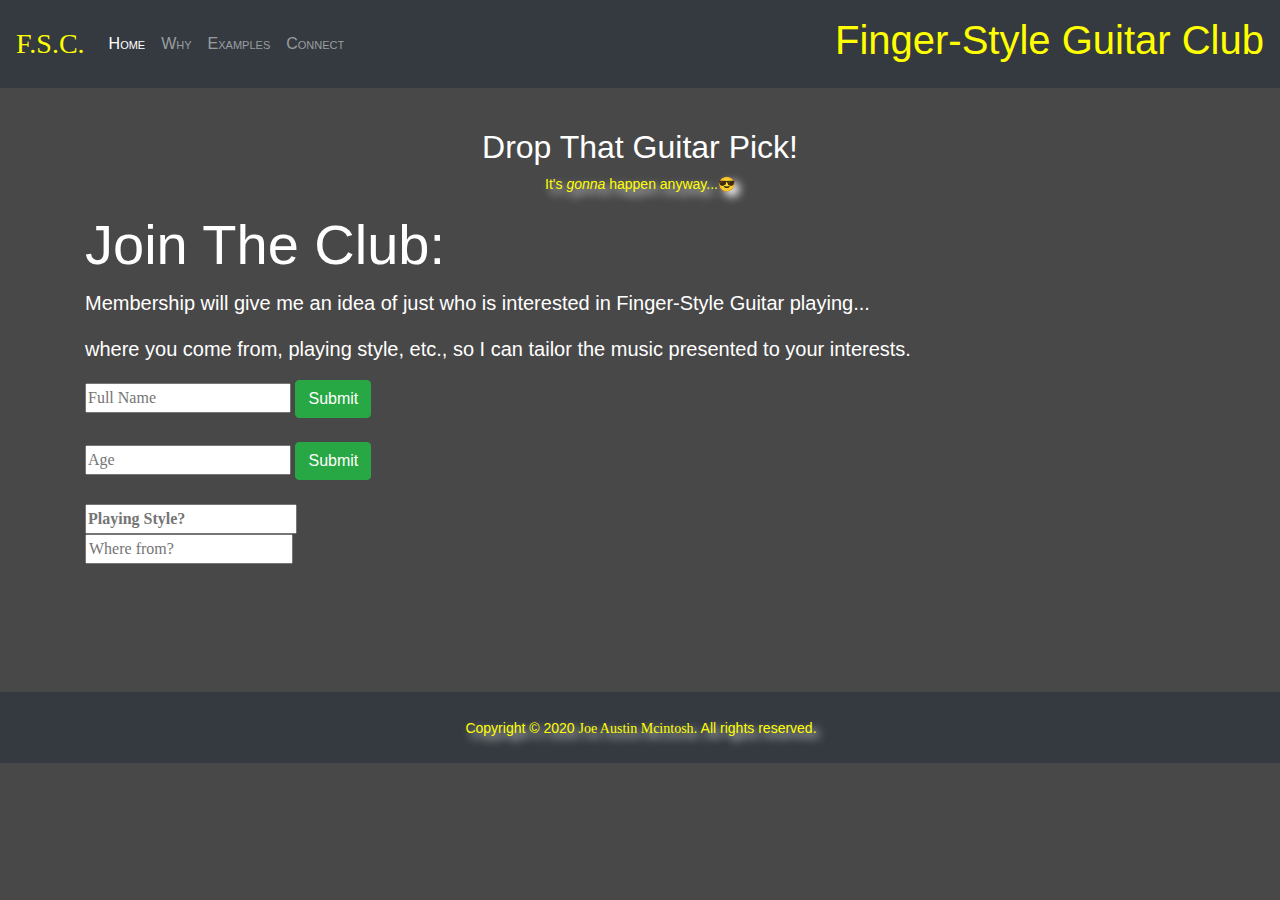
<file: index.html>
<!DOCTYPE html>
<html lang="en" dir="ltr">
    <head>
        <meta charset="utf-8">
        <meta name="viewport" content="width=device-width, initial-scale=1">
        <title>Finger-Style Guitar Club</title>
        <link rel="shortcut icon" href="img/favicon_nylon.ico" type="image/x-icon" />
        <!-- bootstrap css file -->
        <link rel="stylesheet" href="https://maxcdn.bootstrapcdn.com/bootstrap/4.0.0/css/bootstrap.min.css" integrity="sha384-Gn5384xqQ1aoWXA+058RXPxPg6fy4IWvTNh0E263XmFcJlSAwiGgFAW/dAiS6JXm" crossorigin="anonymous">
        <!-- my styles -->
        <link rel="stylesheet" href="css/styles_p0.css">
        <!-- sass generated css file -->
        <link rel="stylesheet" href="css/variable_p0.css">
        <!-- required files for bootstrap components -->
        <script src="https://code.jquery.com/jquery-3.2.1.slim.min.js" integrity="sha384-KJ3o2DKtIkvYIK3UENzmM7KCkRr/rE9/Qpg6aAZGJwFDMVNA/GpGFF93hXpG5KkN" crossorigin="anonymous"></script>
        <script src="https://cdnjs.cloudflare.com/ajax/libs/popper.js/1.12.9/umd/popper.min.js" integrity="sha384-ApNbgh9B+Y1QKtv3Rn7W3mgPxhU9K/ScQsAP7hUibX39j7fakFPskvXusvfa0b4Q" crossorigin="anonymous"></script>
        <script src="https://maxcdn.bootstrapcdn.com/bootstrap/4.0.0/js/bootstrap.min.js" integrity="sha384-JZR6Spejh4U02d8jOt6vLEHfe/JQGiRRSQQxSfFWpi1MquVdAyjUar5+76PVCmYl" crossorigin="anonymous"></script>
    </head>
    <body>
    <header>
        <nav class="navbar navbar-expand-md navbar-dark bg-dark">
            <a class="navbar-brand" href="index.html"><h3 class="fsc">F.S.C.</h3></a>
            <button class="navbar-toggler" type="button" data-toggle="collapse" data-target="#navbarText" aria-controls="navbarText" aria-expanded="false" aria-label="Toggle navigation">
                <span class="navbar-toggler-icon"></span>
            </button>
                <div class="collapse navbar-collapse" id="navbarText">
                    <ul class="navbar-nav mr-auto">
                        <li class="nav-item active">
                            <a class="nav-link" href="index.html">Home <span class="sr-only">(current)</span></a>
                        </li>
                        <li class="nav-item">
                            <a class="nav-link" href="why.html">Why</a>
                        </li>
                        <li class="nav-item">
                            <a class="nav-link" href="examples.html">Examples</a>
                        </li>
                        <li class="nav-item">
                            <a class="nav-link" href="connect.html">Connect</a>
                        </li>
                    </ul>
                        <span class="navbar-text">
                            <h1></h1>
                        </span>
                </div>
       </nav>
            <div class="container">

                <h2 class="drop">Drop That Guitar Pick!</h2>
                <p class="header_p">It's <span><i>gonna</i></span> happen anyway...&#128526;</p>
            </div>
    </header>
    <section> <!-- put content here -->
        <div class="container">
            <div class="row col-lg-12 col-sm-6">
                <h2 class="display-4">Join The Club:</h2>
                <div class="container col-lg-12 col-sm-6">

                </div>
                <p class="lead">Membership will give me an idea of just who is interested in Finger-Style Guitar playing...</p>
                <p class="lead">where you come from, playing style, etc., so I can tailor the music presented to your interests.</p>
            </div>
        </div>
    </section>
        <div class="container">
            <div class="form">
				<form> <!-- form, button -->
				    <input class="full_name" type="text" placeholder="Full Name" name="name">
				    <button type="button" class="btn btn-success">Submit</button> <!-- Bootstrap button -->
			    </form>
                <br>
                <form>
		            <input class="age" type="number" placeholder="Age" name="number">
				    <button type="button" class="btn btn-success">Submit</button> <!-- Bootstrap button -->
				</form>
			</div>
            <br>
            <div class="form">
                <input class="playing_style" name="electric" list="style" placeholder="Playing Style?">
				<datalist id="style"> <!-- datalist used -->
					<option value="Finger Style">
					<option value="Pick">
			    </datalist>
                <br>
                <input class="where" name="country" list="countries" placeholder="Where from?">
                <datalist id="countries">
                    <option value="Afghanistan">
                    <option value="Albania">
                    <option value="Algeria">
                    <option value="Andorra">
                    <option value="Angola">
                    <option value="Antigua &amp; Deps">
                    <option value="Argentina">
                    <option value="Armenia">
                    <option value="Australia">
                    <option value="Austria">
                    <option value="Azerbaijan">
                    <option value="Bahamas">
                    <option value="Bahrain">
                    <option value="Bangladesh">
                    <option value="Barbados">
                    <option value="Belarus">
                    <option value="Belgium">
                    <option value="Belize">
                    <option value="Benin">
                    <option value="Bhutan">
                    <option value="Bolivia">
                    <option value="Bosnia Herzegovina">
                    <option value="Botswana">
                    <option value="Brazil">
                    <option value="Brunei">
                    <option value="Bulgaria">
                    <option value="Burkina">
                    <option value="Burundi">
                    <option value="Cambodia">
                    <option value="Cameroon">
                    <option value="Canada">
                    <option value="Cape Verde">
                    <option value="Central African Rep">
                    <option value="Chad">
                    <option value="Chile">
                    <option value="China">
                    <option value="Colombia">
                    <option value="Comoros">
                    <option value="Congo">
                    <option value="Congo (Democratic Rep)">
                    <option value="Costa Rica">
                    <option value="Croatia">
                    <option value="Cuba">
                    <option value="Cyprus">
                    <option value="Czech Republic">
                    <option value="Denmark">
                    <option value="Djibouti">
                    <option value="Dominica">
                    <option value="Dominican Republic">
                    <option value="East Timor">
                    <option value="Ecuador">
                    <option value="Egypt">
                    <option value="El Salvador">
                    <option value="Equatorial Guinea">
                    <option value="Eritrea">
                    <option value="Estonia">
                    <option value="Ethiopia">
                    <option value="Fiji">
                    <option value="Finland">
                    <option value="France">
                    <option value="Gabon">
                    <option value="Gambia">
                    <option value="Georgia">
                    <option value="Germany">
                    <option value="Ghana">
                    <option value="Greece">
                    <option value="Grenada">
                    <option value="Guatemala">
                    <option value="Guinea">
                    <option value="Guinea-Bissau">
                    <option value="Guyana">
                    <option value="Haiti">
                    <option value="Honduras">
                    <option value="Hungary">
                    <option value="Iceland">
                    <option value="India">
                    <option value="Indonesia">
                    <option value="Iran">
                    <option value="Iraq">
                    <option value="Ireland (Republic)">
                    <option value="Israel">
                    <option value="Italy">
                    <option value="Ivory Coast">
                    <option value="Jamaica">
                    <option value="Japan">
                    <option value="Jordan">
                    <option value="Kazakhstan">
                    <option value="Kenya">
                    <option value="Kiribati">
                    <option value="Korea North">
                    <option value="Korea South">
                    <option value="Kosovo">
                    <option value="Kuwait">
                    <option value="Kyrgyzstan">
                    <option value="Laos">
                    <option value="Latvia">
                    <option value="Lebanon">
                    <option value="Lesotho">
                    <option value="Liberia">
                    <option value="Libya">
                    <option value="Liechtenstein">
                    <option value="Lithuania">
                    <option value="Luxembourg">
                    <option value="Macedonia">
                    <option value="Madagascar">
                    <option value="Malawi">
                    <option value="Malaysia">
                    <option value="Maldives">
                    <option value="Mali">
                    <option value="Malta">
                    <option value="Marshall Islands">
                    <option value="Mauritania">
                    <option value="Mauritius">
                    <option value="Mexico">
                    <option value="Micronesia">
                    <option value="Moldova">
                    <option value="Monaco">
                    <option value="Mongolia">
                    <option value="Montenegro">
                    <option value="Morocco">
                    <option value="Mozambique">
                    <option value="Myanmar, (Burma)">
                    <option value="Namibia">
                    <option value="Nauru">
                    <option value="Nepal">
                    <option value="Netherlands">
                    <option value="New Zealand">
                    <option value="Nicaragua">
                    <option value="Niger">
                    <option value="Nigeria">
                    <option value="Norway">
                    <option value="Oman">
                    <option value="Pakistan">
                    <option value="Palau">
                    <option value="Panama">
                    <option value="Papua New Guinea">
                    <option value="Paraguay">
                    <option value="Peru">
                    <option value="Philippines">
                    <option value="Poland">
                    <option value="Portugal">
                    <option value="Qatar">
                    <option value="Romania">
                    <option value="Russian Federation">
                    <option value="Rwanda">
                    <option value="St Kitts &amp; Nevis">
                    <option value="St Lucia">
                    <option value="Saint Vincent &amp; the Grenadines">
                    <option value="Samoa">
                    <option value="San Marino">
                    <option value="Sao Tome &amp; Principe">
                    <option value="Saudi Arabia">
                    <option value="Senegal">
                    <option value="Serbia">
                    <option value="Seychelles">
                    <option value="Sierra Leone">
                    <option value="Singapore">
                    <option value="Slovakia">
                    <option value="Slovenia">
                    <option value="Solomon Islands">
                    <option value="Somalia">
                    <option value="South Africa">
                    <option value="South Sudan">
                    <option value="Spain">
                    <option value="Sri Lanka">
                    <option value="Sudan">
                    <option value="Suriname">
                    <option value="Swaziland">
                    <option value="Sweden">
                    <option value="Switzerland">
                    <option value="Syria">
                    <option value="Taiwan">
                    <option value="Tajikistan">
                    <option value="Tanzania">
                    <option value="Thailand">
                    <option value="Togo">
                    <option value="Tonga">
                    <option value="Trinidad &amp; Tobago">
                    <option value="Tunisia">
                    <option value="Turkey">
                    <option value="Turkmenistan">
                    <option value="Tuvalu">
                    <option value="Uganda">
                    <option value="Ukraine">
                    <option value="United Arab Emirates">
                    <option value="United Kingdom">
                    <option value="United States">
                    <option value="Uruguay">
                    <option value="Uzbekistan">
                    <option value="Vanuatu">
                    <option value="Vatican City">
                    <option value="Venezuela">
                    <option value="Vietnam">
                    <option value="Yemen">
                    <option value="Zambia">
                    <option value="Zimbabwe">
                </datalist>
			</div>
        </div> <!-- content ends here -->
    <footer id="sticky-footer" class=" footer py-4 bg-dark text-white-50 ">
        <div class="container text-center">
          <p id="footer_p">Copyright &copy; 2020 <span class="name">Joe Austin Mcintosh</span>. All rights reserved.</p> <!-- id used -->
        </div>
    </footer>
</html>
</file>
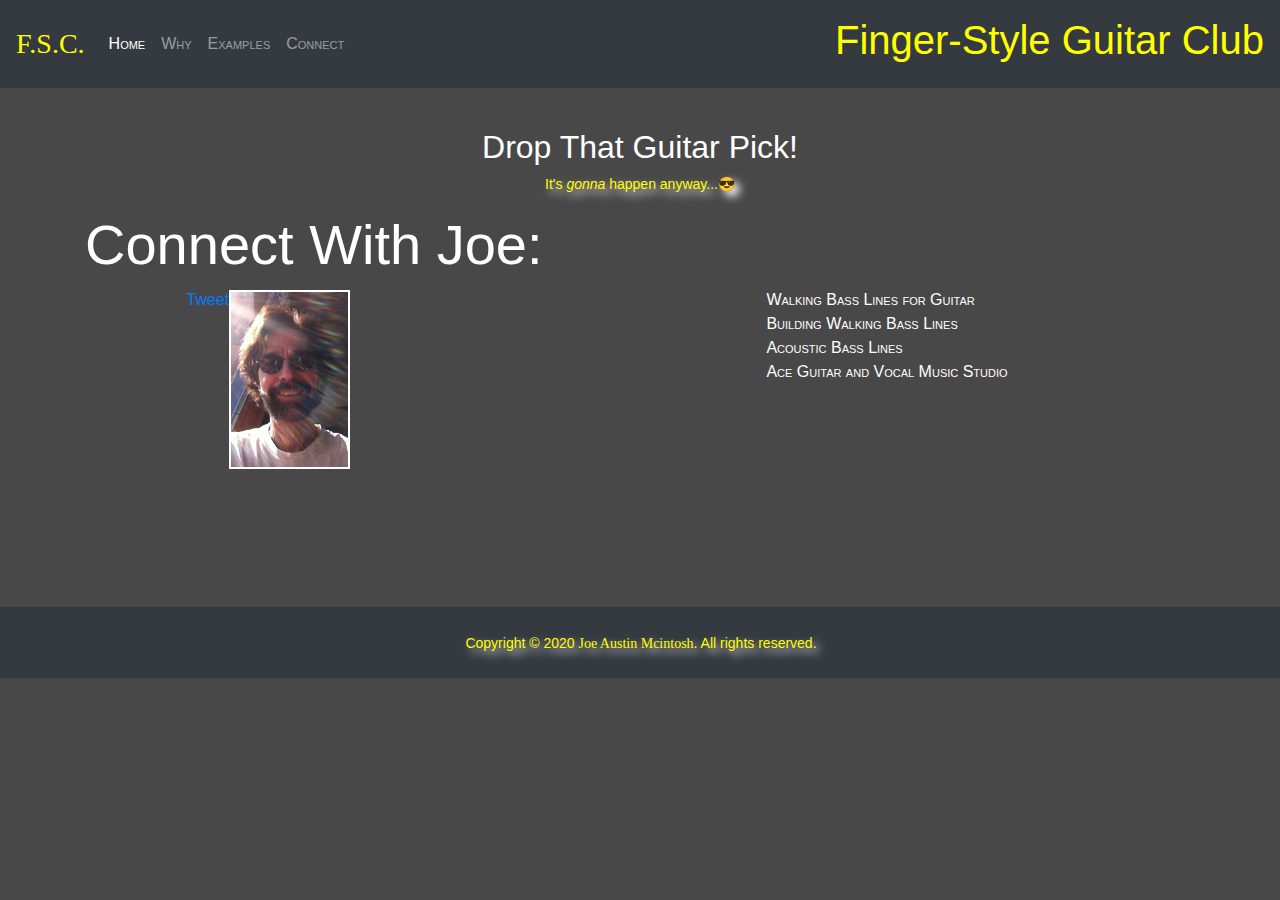
<file: connect.html>
<!DOCTYPE html>
<html lang="en" dir="ltr">
<head>
    <meta charset="utf-8">
    <meta name="viewport" content="width=device-width, initial-scale=1">
    <title>Connect</title>
    <link rel="shortcut icon" href="img/favicon_nylon.ico" type="image/x-icon" />
    <!-- bootstrap css file -->
    <link rel="stylesheet" href="https://maxcdn.bootstrapcdn.com/bootstrap/4.0.0/css/bootstrap.min.css" integrity="sha384-Gn5384xqQ1aoWXA+058RXPxPg6fy4IWvTNh0E263XmFcJlSAwiGgFAW/dAiS6JXm" crossorigin="anonymous">
    <!-- my styles -->
    <link rel="stylesheet" href="css/styles_p0.css">
    <!-- sass generated css file -->
    <link rel="stylesheet" href="css/variable_p0.css">
    <!-- required files for bootstrap navbar -->
    <script src="https://code.jquery.com/jquery-3.2.1.slim.min.js" integrity="sha384-KJ3o2DKtIkvYIK3UENzmM7KCkRr/rE9/Qpg6aAZGJwFDMVNA/GpGFF93hXpG5KkN" crossorigin="anonymous"></script>
    <script src="https://cdnjs.cloudflare.com/ajax/libs/popper.js/1.12.9/umd/popper.min.js" integrity="sha384-ApNbgh9B+Y1QKtv3Rn7W3mgPxhU9K/ScQsAP7hUibX39j7fakFPskvXusvfa0b4Q" crossorigin="anonymous"></script>
    <script src="https://maxcdn.bootstrapcdn.com/bootstrap/4.0.0/js/bootstrap.min.js" integrity="sha384-JZR6Spejh4U02d8jOt6vLEHfe/JQGiRRSQQxSfFWpi1MquVdAyjUar5+76PVCmYl" crossorigin="anonymous"></script>
</head>
    <body>
    <header>
        <nav class="navbar navbar-expand-lg navbar-dark bg-dark">
            <a class="navbar-brand" href="index.html"><h3 class="fsc">F.S.C.</h3></a>
            <button class="navbar-toggler" type="button" data-toggle="collapse" data-target="#navbarText" aria-controls="navbarText" aria-expanded="false" aria-label="Toggle navigation">
                <span class="navbar-toggler-icon"></span>
            </button>
                <div class="collapse navbar-collapse" id="navbarText">
                    <ul class="navbar-nav mr-auto">
                        <li class="nav-item active">
                            <a class="nav-link" href="index.html">Home <span class="sr-only">(current)</span></a>
                        </li>
                        <li class="nav-item">
                            <a class="nav-link" href="why.html">Why</a>
                        </li>
                        <li class="nav-item">
                            <a class="nav-link" href="examples.html">Examples</a>
                        </li>
                        <li class="nav-item">
                            <a class="nav-link" href="connect.html">Connect</a>
                        </li>
                    </ul>
                        <span class="navbar-text">
                            <h1></h1>
                        </span>
                </div>
       </nav>
            <div id="div_header" class="container">

                <h2 class="drop">Drop That Guitar Pick!</h2>
                <p class="header_p">It's <span><i>gonna</i></span> happen anyway...&#128526;</p>
            </div>
    </header>
    <section> <!-- put content here -->
        <div class="container">
            <div class="row col-lg-12 col-sm-6">
                <h2 class="display-4">Connect With Joe:</h2>
                <div class="container col-lg-12 col-sm-6">
                </div>

                    <div class="col" id="div_music">
                        <a id="twitter" href="https://twitter.com/share?ref_src=twsrc%5Etfw" class="twitter-share-button" data-show-count="false">Tweet</a><script async src="https://platform.twitter.com/widgets.js" charset="utf-8"></script>
                        <img id="Joe" src="img/jam_smile_fgc175p.jpg" alt="Joe Mac" class="img-fluid"> <!-- image used -->

                    </div>
                    <div class="col" id="div_music"> <!-- list, links  -->
                               <ul>
       						       <li><a id="a_examples" href="https://www.jazzguitar.be/blog/walking-bass-lines/">Walking Bass Lines for Guitar</a></li>
       						       <li><a id="a_examples" href="https://www.fundamental-changes.com/walking-basslines-on-guitar/">Building Walking Bass Lines</a></li>
       						       <li><a id="a_examples" href="https://www.musicradar.com/tuition/guitars/acoustic-guitar-lessons-walking-basslines-489588">Acoustic Bass Lines</a></li>
       						       <li><a id="a_examples" href="https://aceguitarandvocal.com/">Ace Guitar and Vocal Music Studio</a></li>
       					        </ul>


                    </div>

            </div>
        </div>
    </section>
    <footer id="sticky-footer" class="py-4 bg-dark text-white-50 footer">
        <div class="container text-center">
          <p id="footer_p">Copyright &copy; 2020 <span class="name">Joe Austin Mcintosh</span>. All rights reserved.</p> <!-- id used -->
        </div>
    </footer>
</body>
</html>
</file>
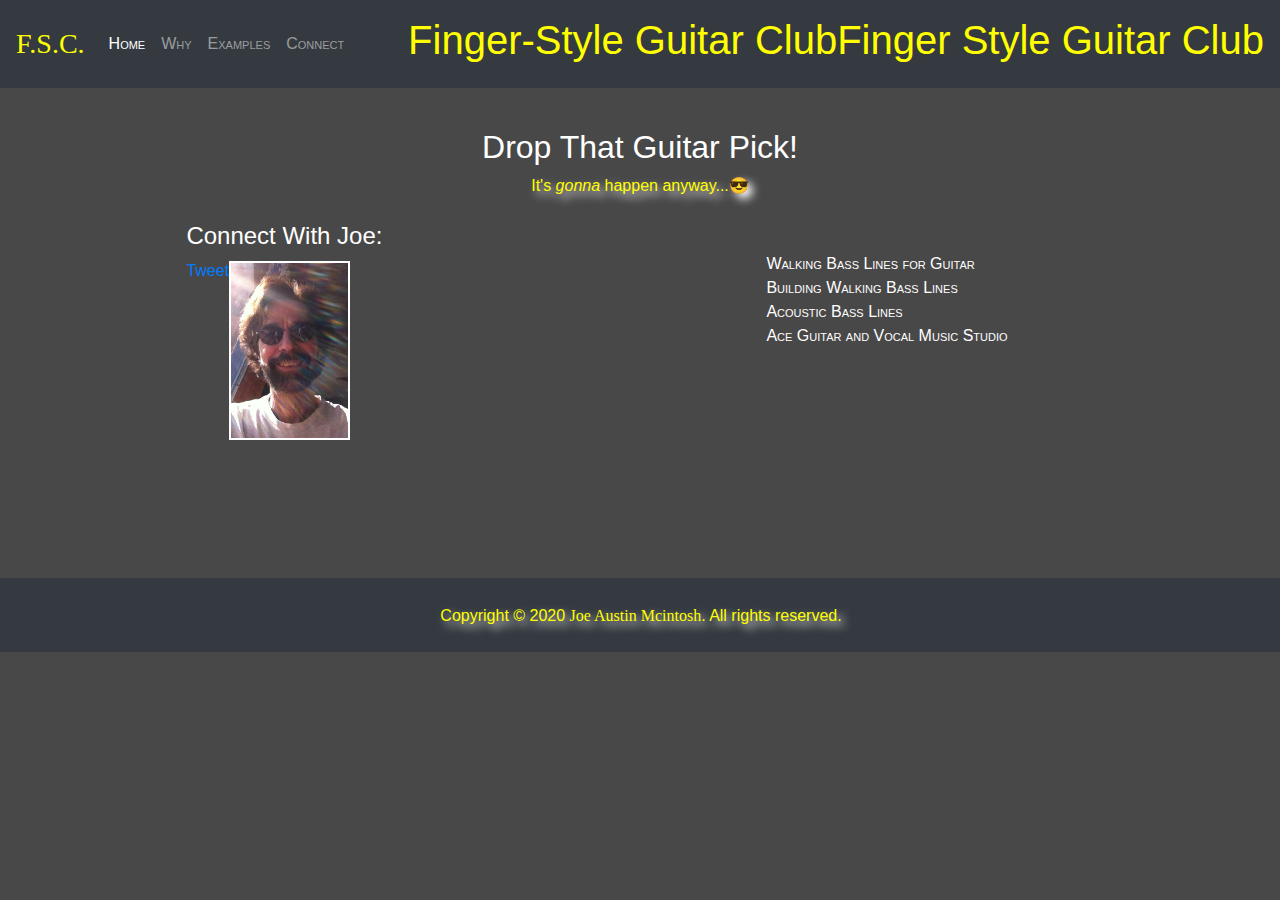
<file: connect2.html>
<!DOCTYPE html>
<html lang="en" dir="ltr">
    <head>
        <meta charset="utf-8">
        <meta name="viewport" content="width=device-width, initial-scale=1">
        <title>Connect</title>
        <link rel="shortcut icon" href="img/favicon_nylon.ico" type="image/x-icon" />
        <link rel="stylesheet" href="https://maxcdn.bootstrapcdn.com/bootstrap/4.0.0/css/bootstrap.min.css" integrity="sha384-Gn5384xqQ1aoWXA+058RXPxPg6fy4IWvTNh0E263XmFcJlSAwiGgFAW/dAiS6JXm" crossorigin="anonymous">
        <link rel="stylesheet" href="css/styles_p0.css">
    </head>
    <body>
    <header>
        <nav class="navbar navbar-expand-lg navbar-dark bg-dark">
            <a class="navbar-brand" href="#"><h3 class="fsc">F.S.C.</h3></a>
            <button class="navbar-toggler" type="button" data-toggle="collapse" data-target="#navbarText" aria-controls="navbarText" aria-expanded="false" aria-label="Toggle navigation">
                <span class="navbar-toggler-icon"></span>
            </button>
                <div class="collapse navbar-collapse" id="navbarText">
                    <ul class="navbar-nav mr-auto">
                        <li class="nav-item active">
                            <a class="nav-link" href="index.html">Home <span class="sr-only">(current)</span></a>
                        </li>
                        <li class="nav-item">
                            <a class="nav-link" href="why.html">Why</a>
                        </li>
                        <li class="nav-item">
                            <a class="nav-link" href="examples.html">Examples</a>
                        </li>
                        <li class="nav-item">
                            <a class="nav-link" href="connect.html">Connect</a>
                        </li>
                    </ul>
                        <span class="navbar-text">
                            <h1>Finger Style Guitar Club</h1>
                        </span>
                </div>
       </nav>
            <div id="div_header" class="container">

                <h2 class="drop">Drop That Guitar Pick!</h2>
                <p class="header_p">It's <span><i>gonna</i></span> happen anyway...&#128526;</p>
            </div>
    </header>
    <section> <!-- put content here -->
        <div class="container">
            <div class="row col-lg-12 col-sm-6">
                <h2 class="display-4"></h2>
                <div class="container col-lg-12 col-sm-6">
                </div>

                    <div class="col" id="div_music">
                        <h4>Connect With Joe:</h4>
                        <a id="twitter" href="https://twitter.com/share?ref_src=twsrc%5Etfw" class="twitter-share-button" data-show-count="false">Tweet</a><script async src="https://platform.twitter.com/widgets.js" charset="utf-8"></script>
                        <img id="Joe" src="img/jam_smile_fgc175p.jpg" alt="Joe Mac" class="img-fluid"> <!-- image used -->

                    </div>
                    <div class="col" id="div_music"> <!-- list, links  -->
                               <ul id="connect_ul">
       						       <li><a id="a_examples" href="https://www.jazzguitar.be/blog/walking-bass-lines/">Walking Bass Lines for Guitar</a></li>
       						       <li><a id="a_examples" href="https://www.fundamental-changes.com/walking-basslines-on-guitar/">Building Walking Bass Lines</a></li>
       						       <li><a id="a_examples" href="https://www.musicradar.com/tuition/guitars/acoustic-guitar-lessons-walking-basslines-489588">Acoustic Bass Lines</a></li>
       						       <li><a id="a_examples" href="https://aceguitarandvocal.com/">Ace Guitar and Vocal Music Studio</a></li>
       					        </ul>


                    </div>

            </div>
        </div>
    </section>
    <footer id="sticky-footer" class="py-4 bg-dark text-white-50 footer">
        <div class="container text-center">
          <p id="footer_p">Copyright &copy; 2020 <span class="name">Joe Austin Mcintosh</span>. All rights reserved.</p> <!-- id used -->
        </div>
    </footer>
</body>
</html>
</file>
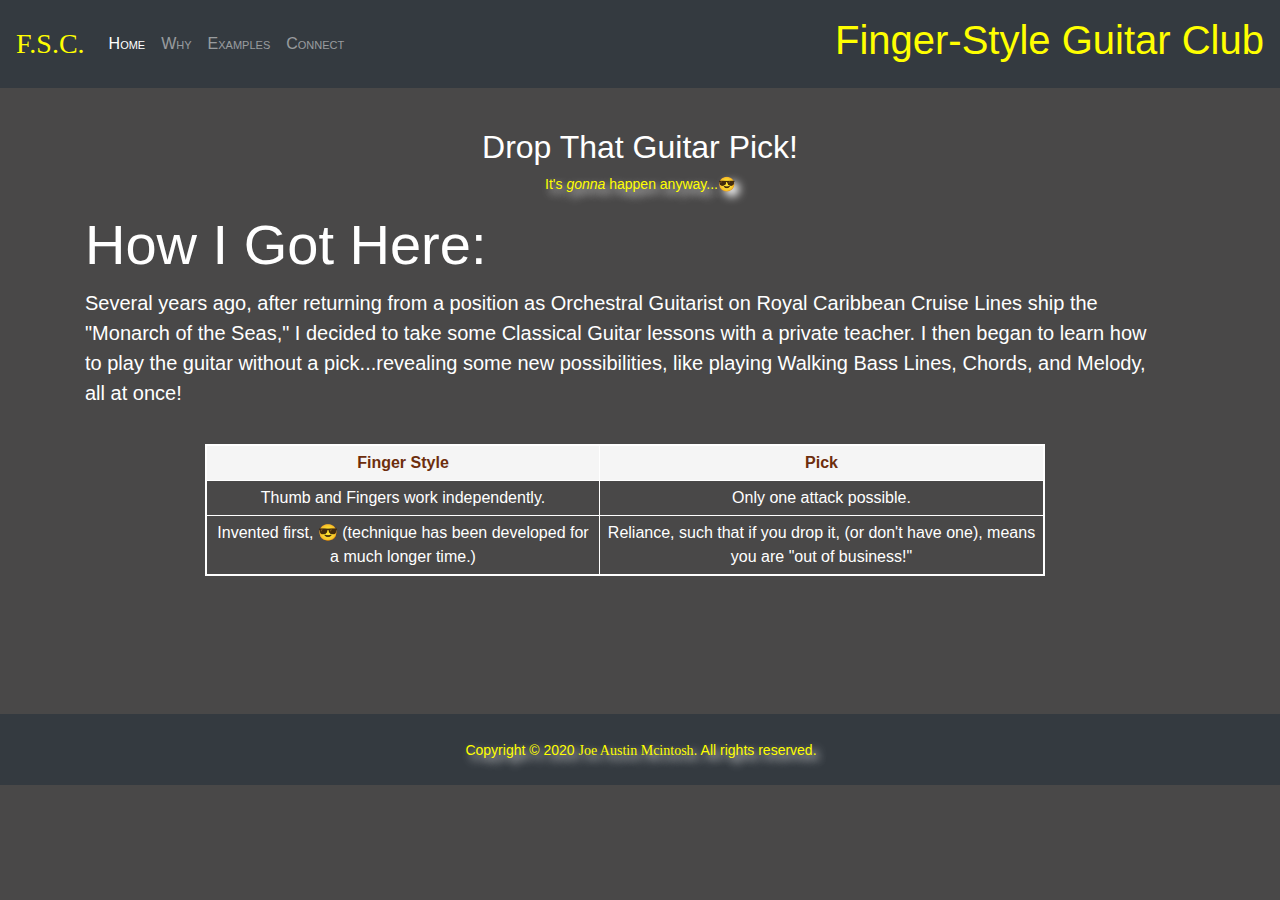
<file: why.html>
<!DOCTYPE html>
<html lang="en" dir="ltr">
<head>
    <meta charset="utf-8">
    <meta name="viewport" content="width=device-width, initial-scale=1">
    <title>Why</title>
    <link rel="shortcut icon" href="img/favicon_nylon.ico" type="image/x-icon" />
    <!-- bootstrap css file -->
    <link rel="stylesheet" href="https://maxcdn.bootstrapcdn.com/bootstrap/4.0.0/css/bootstrap.min.css" integrity="sha384-Gn5384xqQ1aoWXA+058RXPxPg6fy4IWvTNh0E263XmFcJlSAwiGgFAW/dAiS6JXm" crossorigin="anonymous">
    <!-- my styles -->
    <link rel="stylesheet" href="css/styles_p0.css">
    <!-- sass generated css file -->
    <link rel="stylesheet" href="css/variable_p0.css">
    <!-- required files for bootstrap navbar -->
    <script src="https://code.jquery.com/jquery-3.2.1.slim.min.js" integrity="sha384-KJ3o2DKtIkvYIK3UENzmM7KCkRr/rE9/Qpg6aAZGJwFDMVNA/GpGFF93hXpG5KkN" crossorigin="anonymous"></script>
    <script src="https://cdnjs.cloudflare.com/ajax/libs/popper.js/1.12.9/umd/popper.min.js" integrity="sha384-ApNbgh9B+Y1QKtv3Rn7W3mgPxhU9K/ScQsAP7hUibX39j7fakFPskvXusvfa0b4Q" crossorigin="anonymous"></script>
    <script src="https://maxcdn.bootstrapcdn.com/bootstrap/4.0.0/js/bootstrap.min.js" integrity="sha384-JZR6Spejh4U02d8jOt6vLEHfe/JQGiRRSQQxSfFWpi1MquVdAyjUar5+76PVCmYl" crossorigin="anonymous"></script>
</head>
    <body>
    <header>
        <nav class="navbar navbar-expand-lg navbar-dark bg-dark">
            <a class="navbar-brand" href="index.html"><h3 class="fsc">F.S.C.</h3></a>
            <button class="navbar-toggler" type="button" data-toggle="collapse" data-target="#navbarText" aria-controls="navbarText" aria-expanded="false" aria-label="Toggle navigation">
                <span class="navbar-toggler-icon"></span>
            </button>
                <div class="collapse navbar-collapse" id="navbarText">
                    <ul class="navbar-nav mr-auto">
                        <li class="nav-item active">
                            <a class="nav-link" href="index.html">Home <span class="sr-only">(current)</span></a>
                        </li>
                        <li class="nav-item">
                            <a class="nav-link" href="why.html">Why</a>
                        </li>
                        <li class="nav-item">
                            <a class="nav-link" href="examples.html">Examples</a>
                        </li>
                        <li class="nav-item">
                            <a class="nav-link" href="connect.html">Connect</a>
                        </li>
                    </ul>
                        <span class="navbar-text">
                            <h1></h1>
                        </span>
                </div>
       </nav>
            <div class="container">

                <h2 class="drop">Drop That Guitar Pick!</h2>
                <p class="header_p">It's <span><i>gonna</i></span> happen anyway...&#128526;</p>
            </div>
    </header>

    <section> <!-- put content here -->
        <div class="container">
            <div class="row col-lg-12 col-sm-6">
                <h2 class="display-4">How I Got Here:</h2>
                <div class="container col-lg-12 col-sm-6">
                </div>
                <p class="lead" >Several years ago, after returning from a position as Orchestral Guitarist on Royal Caribbean Cruise Lines ship the "Monarch of the Seas," I decided to take some Classical Guitar lessons with a private
				teacher. I then began to learn how to play the guitar without a pick...revealing some new possibilities, like playing Walking Bass Lines, Chords, and Melody, all at once!</p>

                <div id="div_table" class="col-lg-12 col-sm-6">
						<table>
							<tr>
								<th>Finger Style</th>
								<th>Pick</th>
							</tr>
							<tr>
								<td>Thumb and Fingers work independently.</td>
								<td>Only one attack possible.</td>
							</tr>
							<tr>
								<td>Invented first, &#128526; (technique has been developed for a much longer time.)
								</td>
							<td>Reliance, such that if you drop it, (or don't have one),
							means you are "out of business!"</td>  <!--use of table -->
							</tr>
						</table>
				</div>

            </div>
        </div>
    </section>

        <footer id="sticky-footer" class="footer py-4 bg-dark text-white-50 ">
            <div class="container text-center">
              <p id="footer_p">Copyright &copy; 2020 <span class="name">Joe Austin Mcintosh</span>. All rights reserved.</p> <!-- id used -->
            </div>
        </footer>
    </body>
</html>
</file>
<file: css/styles_p0.css>
html body {
    background-color: #494848;
    color: #ffffff;
}

header {
    margin: 10px 0 30 0;
}

nav {
    margin-bottom: 40px;
}

h1 {
    font-family: sans-serif;
    color: #FFFF00;
}


h3 {
        margin-top: 0;
        margin-bottom: 0;
        text-align:center;

}

p::selection {
    color: #FFFF00;
}

table {
    margin: 0 auto 10px; auto;
    border: 2px solid #ffffff;
    border-collapse: collapse;
    width: 80%;
}

th, td {
    border: 1px solid #ffffff;
    padding: 5px;
    text-align: center;
}

th  {
    background-color: #f5f5f5;
    color: #6D2E0D;
}

ul {
    list-style: none;
    font-variant: small-caps;
}


.fsc {
    color: #FFFF00;
    font-family: cursive;
}

.header_p {
        text-align:center;
        text-shadow:5px 5px 10px #ffffff;
        color: #FFFF00;
}

.drop {
    text-align: center;
    margin-top: 1%;

}

.name {
    font-family: cursive;
}

}

.footer {
  position: fixed;
  bottom: 0;
  width: 100%;
  /* Set the fixed height of the footer here */
  height: 60px;
  line-height: 60px; /* Vertically center the text there */
  background-color: #f5f5f5;
}

#div_table {
    margin-top: 20px;;
}

#a_examples {
    color: #ffffff;
}

#p_examples {
    text-align: center;
    color: #FFFF00;
}

#div_music {
    margin: 0 8% 10px 8%;
}

#Joe { /* image of joe */
    width:auto;
    height:auto;
    padding:0px;
    margin-right:2%;
    margin-top:2px;
    margin-bottom:0;
    float:none;
    border:2px solid #ffffff;
}

#twitter {
    float: left;
    clear: left;
}

#connect_ul {
    margin-top: 30px;
}

#footer_p {
    color: #FFFF00;
    padding-top:2px;
    padding-left:4px;
    padding-right: 2px;
    text-align:center;
    text-shadow:5px 5px 10px #ffffff;
    margin: 0 auto;
}

#page-content {  /* footer fixes */
  flex: 1 0 auto;
}

#sticky-footer {
  flex-shrink: none;
  margin-top: 10%;
}

@media (min-width: 500px) {
    h1::before {
        content: "Finger-Style Guitar Club";
    }
}

@media (max-width: 499px) {
    h1::before {
        content: "Finger-Style Club";
    }
}




/*  built into bootstrap:

Extra small (xs) devices (portrait phones, less than 576px)
No media query since this is the default in Bootstrap

Small (sm) devices (landscape phones, 576px and up)
@media (min-width: 576px) { ... }

Medium (md) devices (tablets, 768px and up)
@media (min-width: 768px) { ... }

Large (lg) devices (desktops, 992px and up)
@media (min-width: 992px) { ... }

Extra (xl) large devices (large desktops, 1200px and up)
@media (min-width: 1200px) { ... }
*/
</file>
<file: css/variable_p0.css>
/* variable */
ul {
  color: red; }

div {
  /* nesting */ }
  div ul {
    color: #ffffff; }
  div p {
    font-size: 14px; }

.full_name, .age, .playing_style {
  /* inheritance */
  padding: 1px;
  margin: 0; }

.full_name {
  font-family: cursive;
  color: red; }

.age {
  font-family: cursive;
  color: red; }

.playing_style {
  font-family: cursive;
  color: red;
  font-weight: bolder; }

.where {
  font-family: cursive;
  color: red; }

/*# sourceMappingURL=variable_p0.css.map */
</file>
